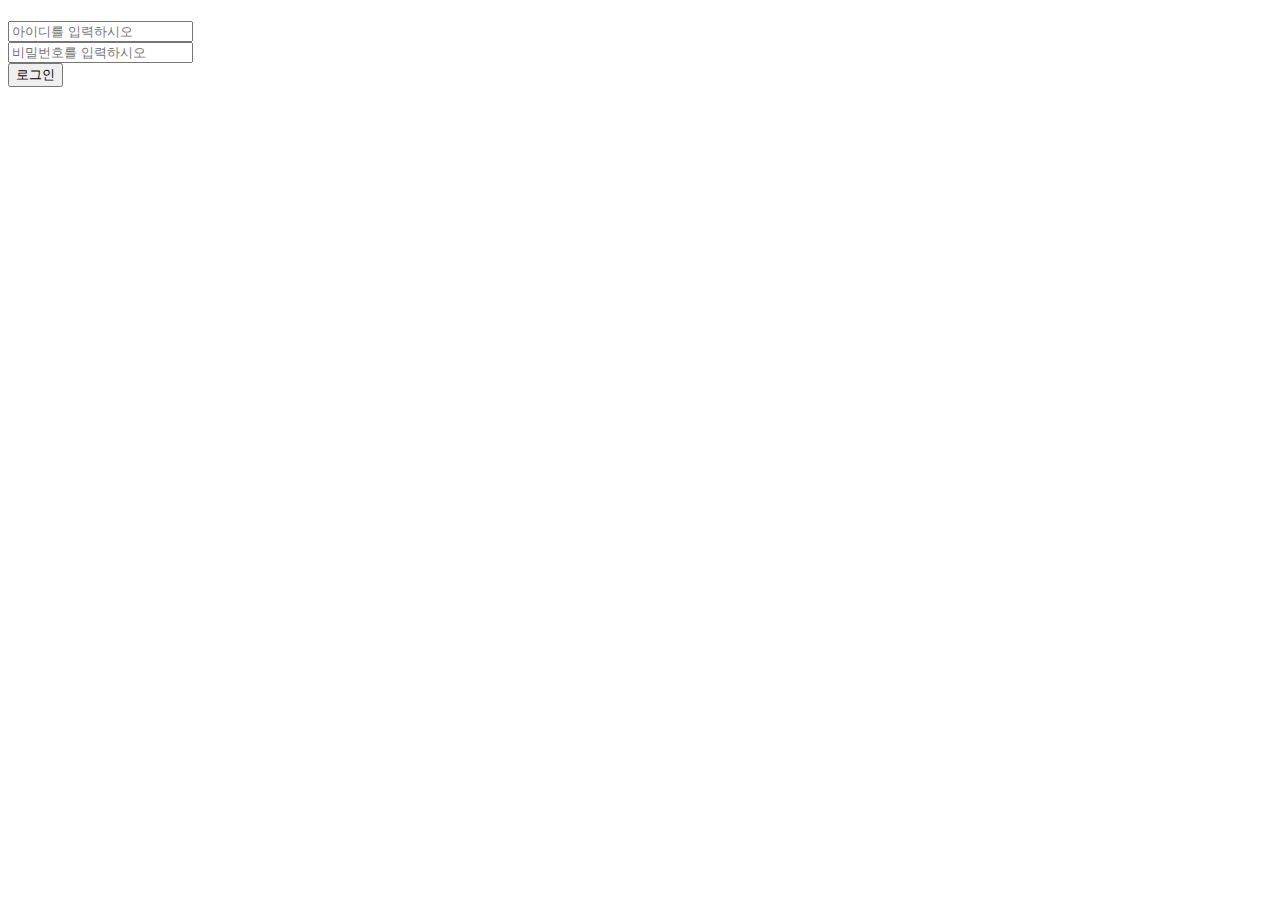
<file: ch2/src/main/resources/templates/login.html>
<!DOCTYPE html>
<html lang="en" xmlns:th="http://www.thymeleaf.org">
<head>
    <meta charset="UTF-8">
    <title>Title</title>
</head>
<body>
<h1 th:text="${param.msg}"></h1>    <!--쿼리스트링에서 읽어옴-->
<h1 th:text="${msg}"></h1>          <!--세션에서 읽어옴-->
<!--<h1 th:text="${#request.getAttribute('msg')}"></h1>          &lt;!&ndash;세션에서 읽어옴&ndash;&gt;-->
<form action="/login/login" method="post">
  <input type="text" name="id" placeholder="아이디를 입력하시오"><br>
  <input type="password" name="pwd" placeholder="비밀번호를 입력하시오"><br>
  <input type="submit" value="로그인">

</form>
</body>
</html>
</file>
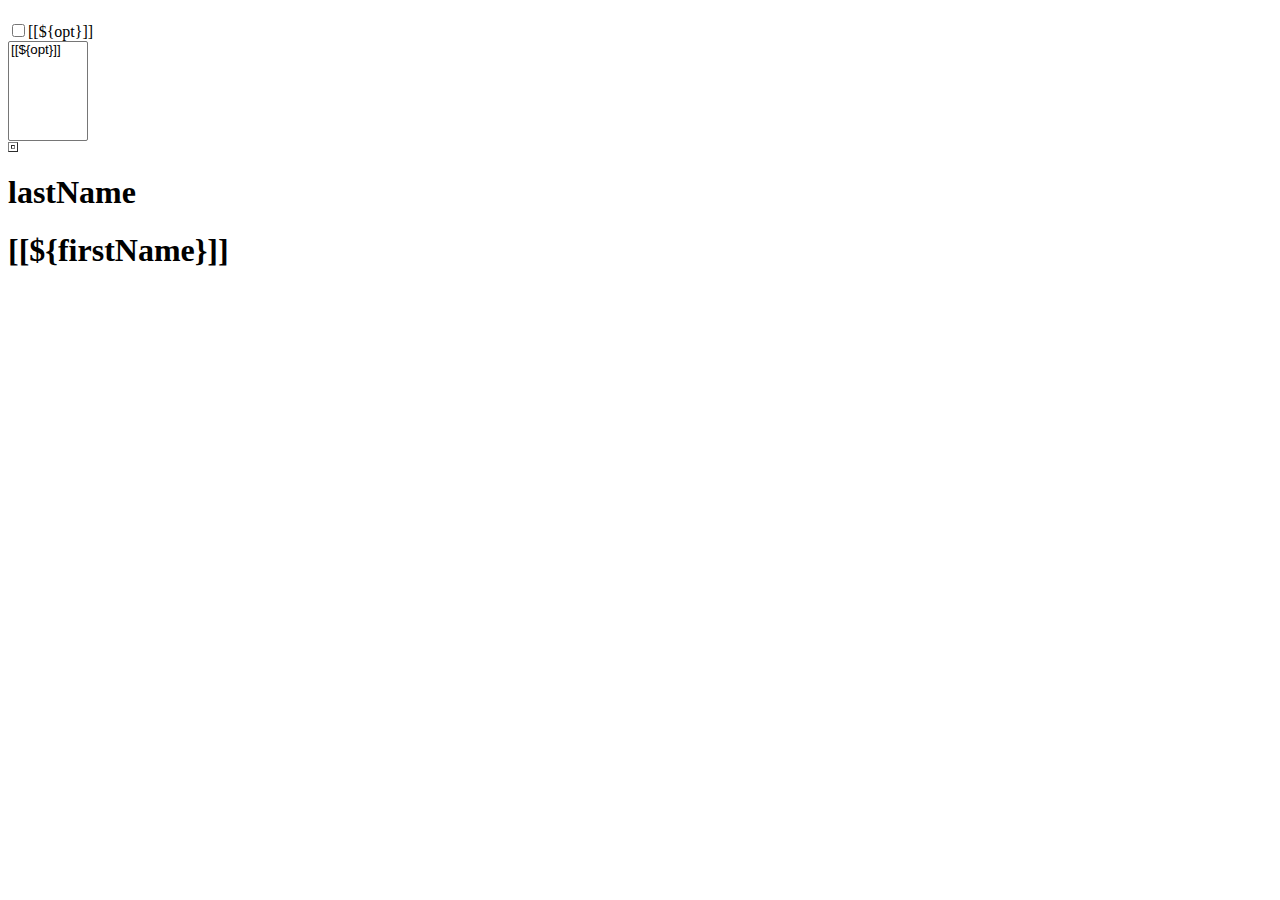
<file: ch2/src/main/resources/templates/test.html>
<!DOCTYPE html>
<html lang="en" xmlns:th="http://www.thymeleaf.org">
<head>
    <meta charset="UTF-8">
    <title>Title</title>
    <style>
        select{
            width: 80px;
            height: 100px;
        }
    </style>
</head>
<body>
<h1 th:text="|year : ${year}|"></h1>
<h1 th:text="|id : ${session.id}|"></h1>
<h1 th:text="|email : ${application.email}|"></h1>
<script th:inline="javascript">
    var firstName = [[${firstName}]]
    var lastName = /*[[${lastName}]]*/ "testName"
    var arr = [[${list}]]
    var userObj = [[${user}]]
</script>
<!--<a href="board.html" th:href="@{/board/list(bno=${bno}, type='L')}">aaa</a>-->
<!--/*/ <th:block th:each="opt : ${list}"> /*/-->
    <input type="checkbox" th:value="${opt}">[[${opt}]]<br>
<!--/*/ </th:block> /*/-->
<select name="" id="" multiple>
    <option th:each="opt : ${list}" th:value="${opt}">[[${opt}]]</option>
</select>
<table border="1px">
    <tr th:each="item : ${list}">
        <td th:text="${item}"></td>
    </tr>
<!--    <tr th:unlsee="${list.size}==0">-->
<!--        <td> 게시물이 없습니다.</td>-->
<!--    </tr>-->
</table>
<h1 th:text="${lastName}">lastName</h1>
<h1>[[${firstName}]]</h1>

<span th:text="'My name is' + ${lastName} + ',' + ${firstName}"></span>
<span th:text="|My name is ${lastName}, ${firstName}|"></span>

</body>
</html>
</file>
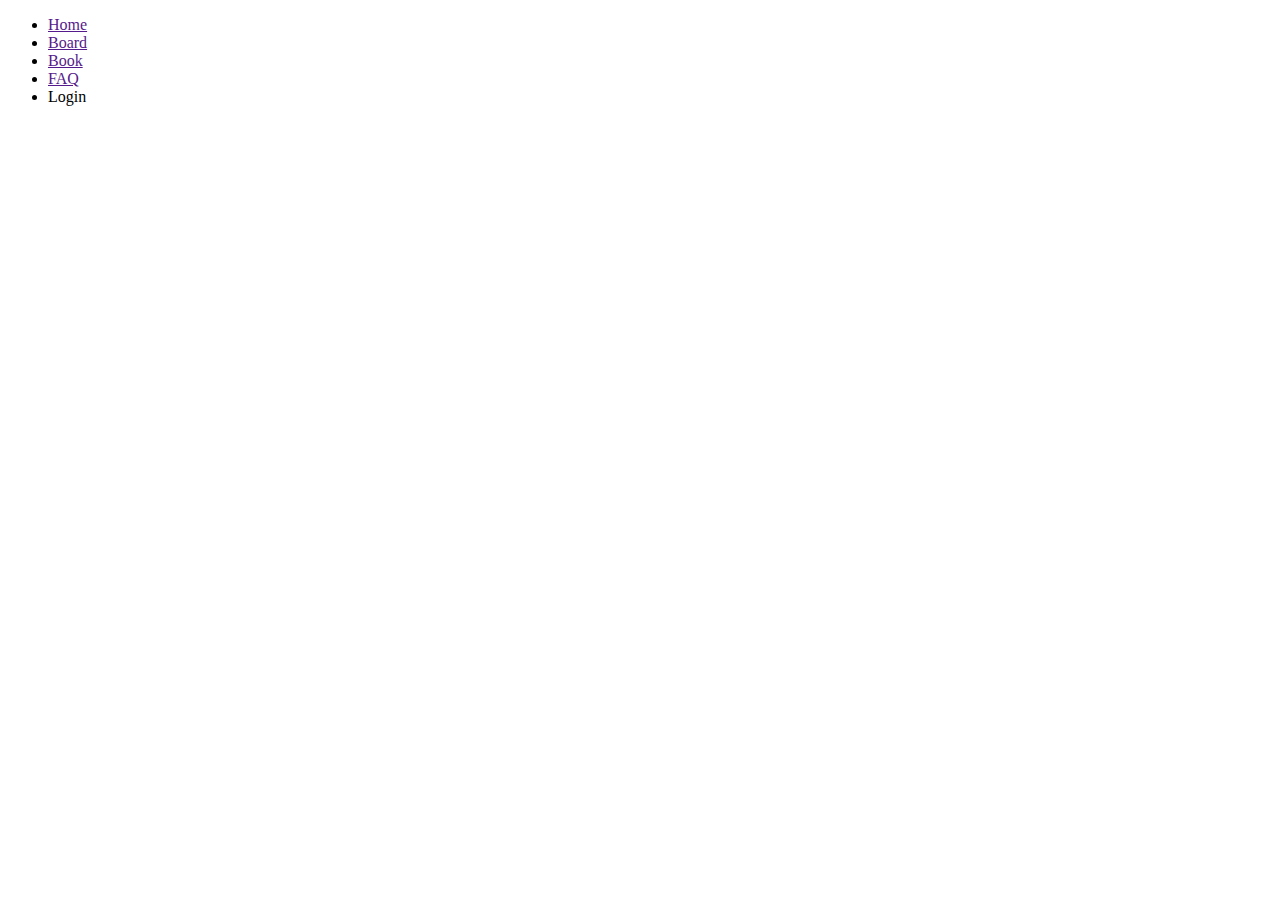
<file: ch2/src/main/resources/templates/fragments/header.html>
<!DOCTYPE html>
<html lang="en" xmlns:th="http://www.thymeleaf.org">
<div th:fragment="header">
<div id="header">
    <ul>
        <li><a href="">Home</a></li><li>
        <a href="">Board</a></li><li>
        <a href="">Book</a></li><li>
        <a href="">FAQ</a></li><li>
        <a th:href="@{/login/login}">Login</a></li>
    </ul>
</div>
</div>
</html>
</file>
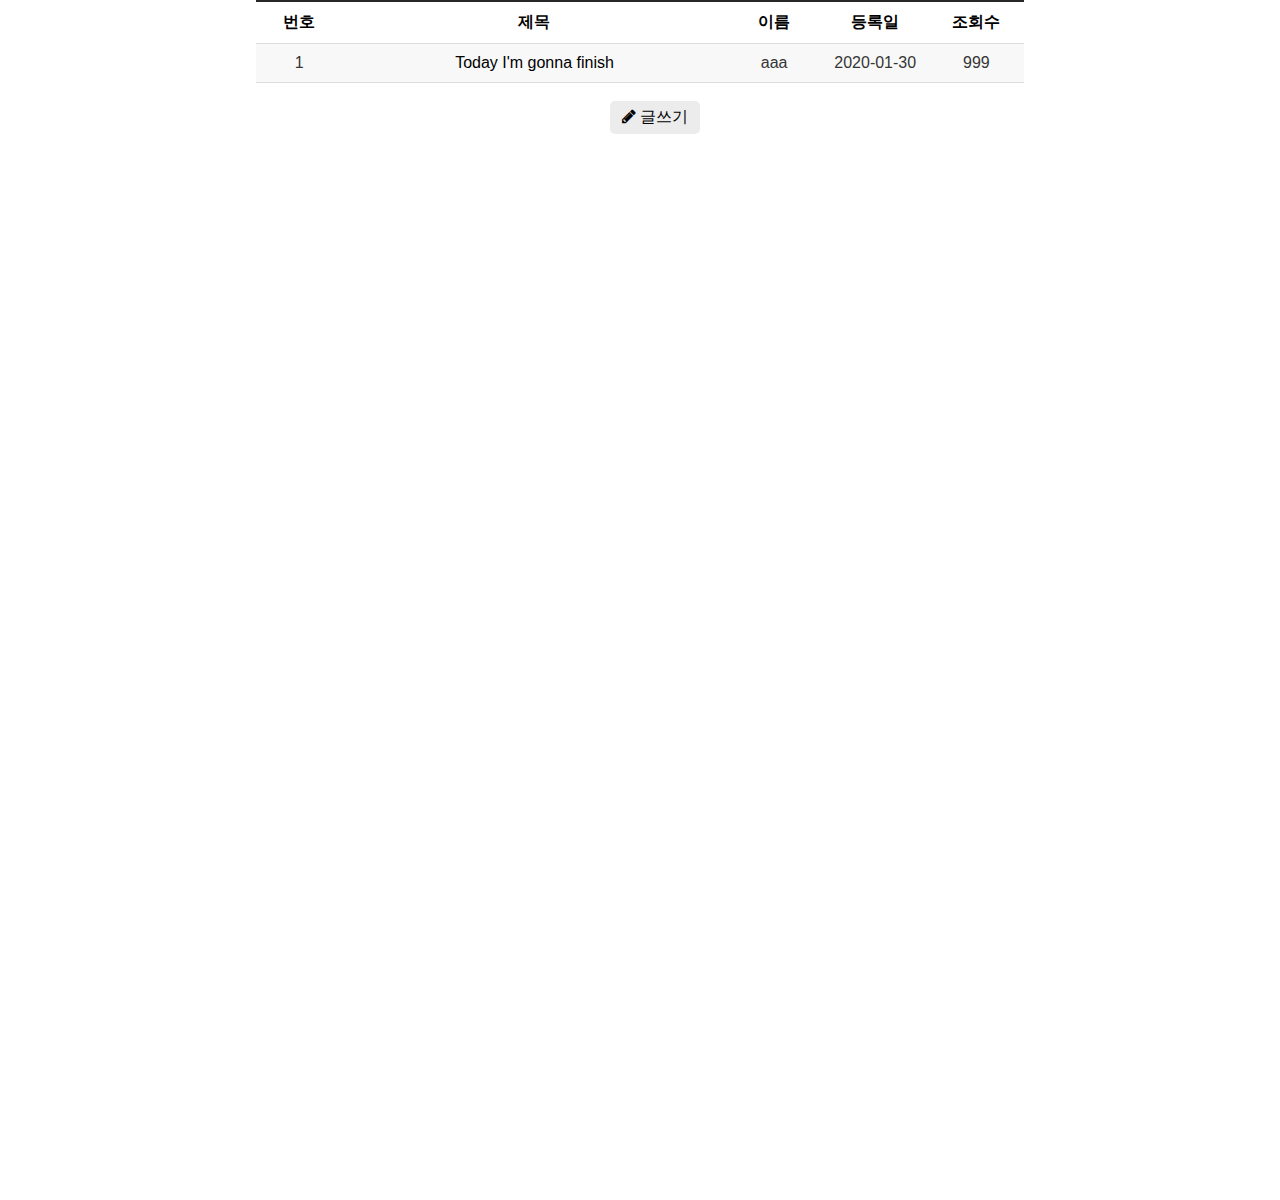
<file: ch4/src/main/resources/templates/board/list.html>
<!DOCTYPE html>
<html xmlns:th="http://www.thymeleaf.org">
<head>
    <meta charset="UTF-8">
    <title>fastcampus</title>
    <link rel="stylesheet" href="https://cdnjs.cloudflare.com/ajax/libs/font-awesome/4.7.0/css/font-awesome.min.css">
    <script src="https://code.jquery.com/jquery-3.7.0.min.js" integrity="sha256-2Pmvv0kuTBOenSvLm6bvfBSSHrUJ+3A7x6P5Ebd07/g=" crossorigin="anonymous"></script>
    <style>
        * {
            box-sizing: border-box;
            margin: 0;
            padding: 0;
            font-family: "Noto Sans KR", sans-serif;
        }

        a {
            text-decoration: none;
            color: black;
        }
        button,
        input {
            border: none;
            outline: none;
        }

        .board-container {
            width: 60%;
            height: 1200px;
            margin: 0 auto;
            /* border: 1px solid black; */
        }
        .search-container {
            background-color: rgb(253, 253, 250);
            width: 100%;
            height: 110px;
            border: 1px solid #ddd;
            margin-top : 10px;
            margin-bottom: 30px;
            display: flex;
            justify-content: center;
            align-items: center;
        }
        .search-form {
            height: 37px;
            display: flex;
        }
        .search-option {
            width: 100px;
            height: 100%;
            outline: none;
            margin-right: 5px;
            border: 1px solid #ccc;
            color: gray;
        }

        .search-option > option {
            text-align: center;
        }

        .search-input {
            color: gray;
            background-color: white;
            border: 1px solid #ccc;
            height: 100%;
            width: 300px;
            font-size: 15px;
            padding: 5px 7px;
        }
        .search-input::placeholder {
            color: gray;
        }

        .search-button {
            /* 메뉴바의 검색 버튼 아이콘  */
            width: 20%;
            height: 100%;
            background-color: rgb(22, 22, 22);
            color: rgb(209, 209, 209);
            display: flex;
            align-items: center;
            justify-content: center;
            font-size: 15px;
        }
        .search-button:hover {
            color: rgb(165, 165, 165);
        }

        table {
            border-collapse: collapse;
            width: 100%;
            border-top: 2px solid rgb(39, 39, 39);
        }

        tr:nth-child(even) {
            background-color: #f0f0f070;
        }

        th,
        td {
            width:300px;
            text-align: center;
            padding: 10px 12px;
            border-bottom: 1px solid #ddd;
        }

        td {
            color: rgb(53, 53, 53);
        }

        .no      { width:150px;}
        .title   { width:50%;  }

        td.title   { text-align: left;  }
        td.writer  { text-align: left;  }
        td.viewcnt { text-align: right; }

        td.title:hover {
            text-decoration: underline;
        }

        .paging {
            color: black;
            width: 100%;
            align-items: center;
        }

        .page {
            color: black;
            padding: 6px;
            margin-right: 10px;
        }
        .paging-active {
            background-color: rgb(216, 216, 216);
            border-radius: 5px;
            color: rgb(24, 24, 24);
        }

        .paging-container {
            width:100%;
            height: 70px;
            display: flex;
            margin-top: 50px;
            margin : auto;
        }
        .btn-write {
            background-color: rgb(236, 236, 236); /* Blue background */
            border: none; /* Remove borders */
            color: black; /* White text */
            padding: 6px 12px; /* Some padding */
            font-size: 16px; /* Set a font size */
            cursor: pointer; /* Mouse pointer on hover */
            border-radius: 5px;
            margin-left: 30px;
        }

        .btn-write:hover {
            text-decoration: underline;
        }
    </style>
</head>
<body>
<div style="text-align:center">
    <div class="board-container">
        <table>
            <tr>
                <th class="no">번호</th>
                <th class="title">제목</th>
                <th class="writer">이름</th>
                <th class="regdate">등록일</th>
                <th class="viewcnt">조회수</th>
            </tr>
            <tr th:each="board : ${list}">
                <td th:text="${board.bno}" th:class="no">1</td>
                <td><a th:href="@{/board/read(bno=${board.bno})}" th:text="${board.title}">Today I'm gonna finish</a></td>
                <td th:text="${board.user.id}">aaa</td>
                <td th:text="${#dates.format(board.upDate,'yyyy-MM-dd')}">2020-01-30</td>
                <td th:text="${board.viewCnt}" th:class="viewcnt">999</td>
            </tr>
            </c:forEach>
        </table>
        <br>
        <button id="writeBtn" class="btn-write" onclick="location.href='/board/write'"><i class="fa fa-pencil"></i> 글쓰기</button>
    </div>
</div>
</body>
</html>
</file>
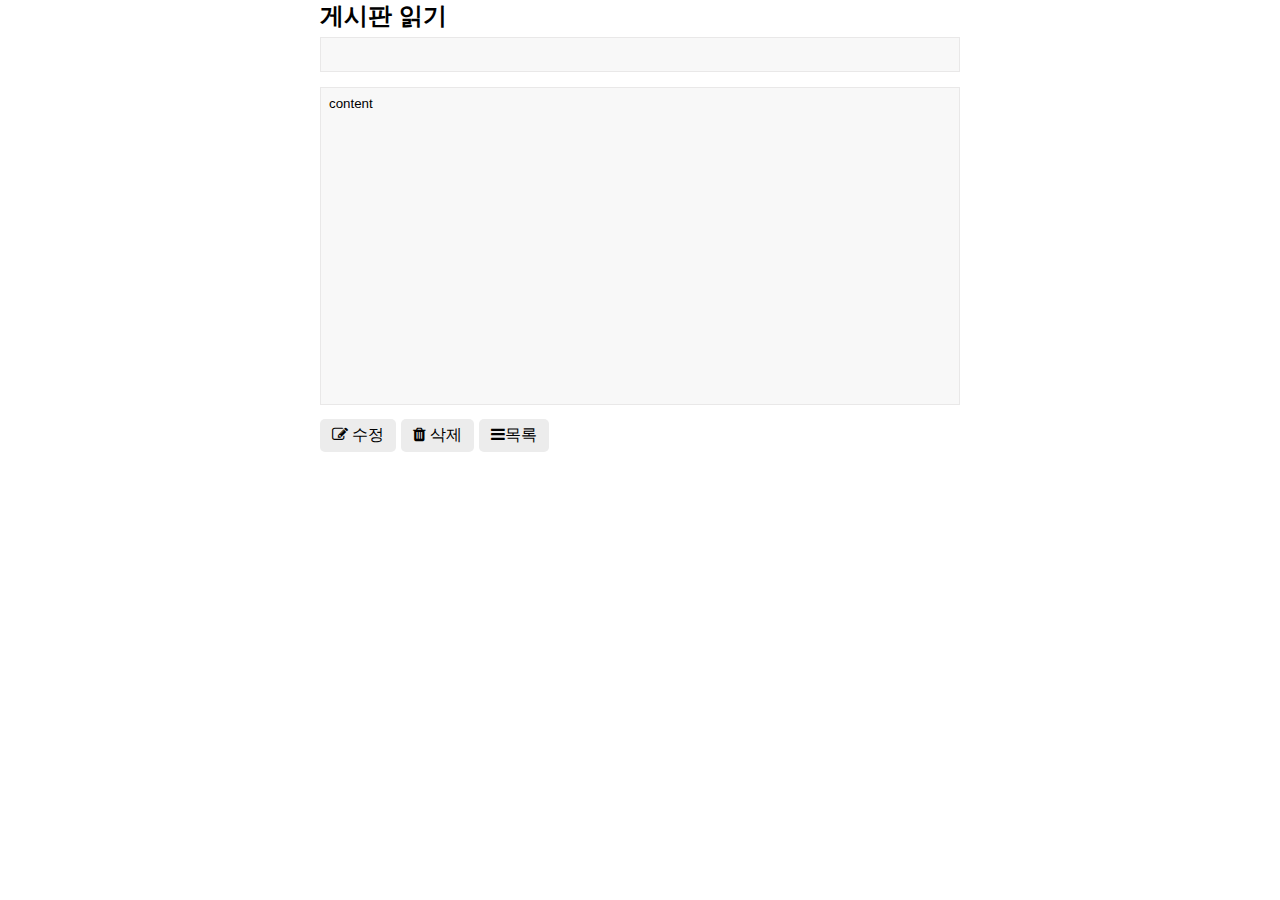
<file: ch4/src/main/resources/templates/board/read.html>
<!DOCTYPE html>
<html lang="ko" xmlns:th="http://www.thymeleaf.org">
<head>
  <meta charset="UTF-8">
  <title>fastcampus</title>
  <link rel="stylesheet" href="https://cdnjs.cloudflare.com/ajax/libs/font-awesome/4.7.0/css/font-awesome.min.css">
  <script src="https://code.jquery.com/jquery-3.7.0.min.js" integrity="sha256-2Pmvv0kuTBOenSvLm6bvfBSSHrUJ+3A7x6P5Ebd07/g=" crossorigin="anonymous"></script>
  <style>
    * {
        box-sizing: border-box;
        margin: 0;
        padding: 0;
        font-family: "Noto Sans KR", sans-serif;
    }

    .container {
        width : 50%;
        margin : auto;
    }

    .writing-header {
        position: relative;
        margin: 20px 0 0 0;
        padding-bottom: 10px;
        border-bottom: 1px solid #323232;
    }

    input {
        width: 100%;
        height: 35px;
        margin: 5px 0px 10px 0px;
        border: 1px solid #e9e8e8;
        padding: 8px;
        background: #f8f8f8;
        outline-color: #e6e6e6;
    }

    textarea {
        width: 100%;
        background: #f8f8f8;
        margin: 5px 0px 10px 0px;
        border: 1px solid #e9e8e8;
        resize: none;
        padding: 8px;
        outline-color: #e6e6e6;
    }

    .frm {
        width:100%;
    }
    .btn {
        background-color: rgb(236, 236, 236); /* Blue background */
        border: none; /* Remove borders */
        color: black; /* White text */
        padding: 6px 12px; /* Some padding */
        font-size: 16px; /* Set a font size */
        cursor: pointer; /* Mouse pointer on hover */
        border-radius: 5px;
    }

    .btn:hover {
        text-decoration: underline;
    }
  </style>
</head>
<body>
<div class="container">
  <h2 th:class="writing-header">게시판 읽기</h2>
  <form id="form" class="frm" action="" method="post">
    <input type="hidden" name="bno" th:value="${board.bno}">

    <input name="user" type="hidden" th:value="${board.user.id}" readonly='readonly'>
    <input name="title" type="text" th:value="${board.title}" readonly='readonly'><br>
    <textarea name="content" rows="20" th:text="${board.content}">content</textarea><br>

    <button type="button" id="modifyBtn" class="btn btn-modify"><i class="fa fa-edit"></i> 수정</button>
    <button type="button" id="removeBtn" class="btn btn-remove"><i class="fa fa-trash"></i> 삭제</button>
    <button type="button" id="listBtn" class="btn btn-list"><i class="fa fa-bars"></i>목록</button>
  </form>
  <script>
    $("#removeBtn").on("click", function(){
        if(!confirm("정말로 삭제하시겠습니까?")) return;

        let form = $("#form");
        form.attr("action", "[[@{/board/remove(bno=${board.bno})}]]");
        form.attr("method", "post");
        form.submit();
    });

    $("#modifyBtn").on("click", function(){
        location.href="[[@{/board/modify(bno=${board.bno})}]]"
    });

    $("#listBtn").on("click", function(){
        location.href="[[@{/board/list}]]";
    });
  </script>
</div>
</body>
</html>
</file>
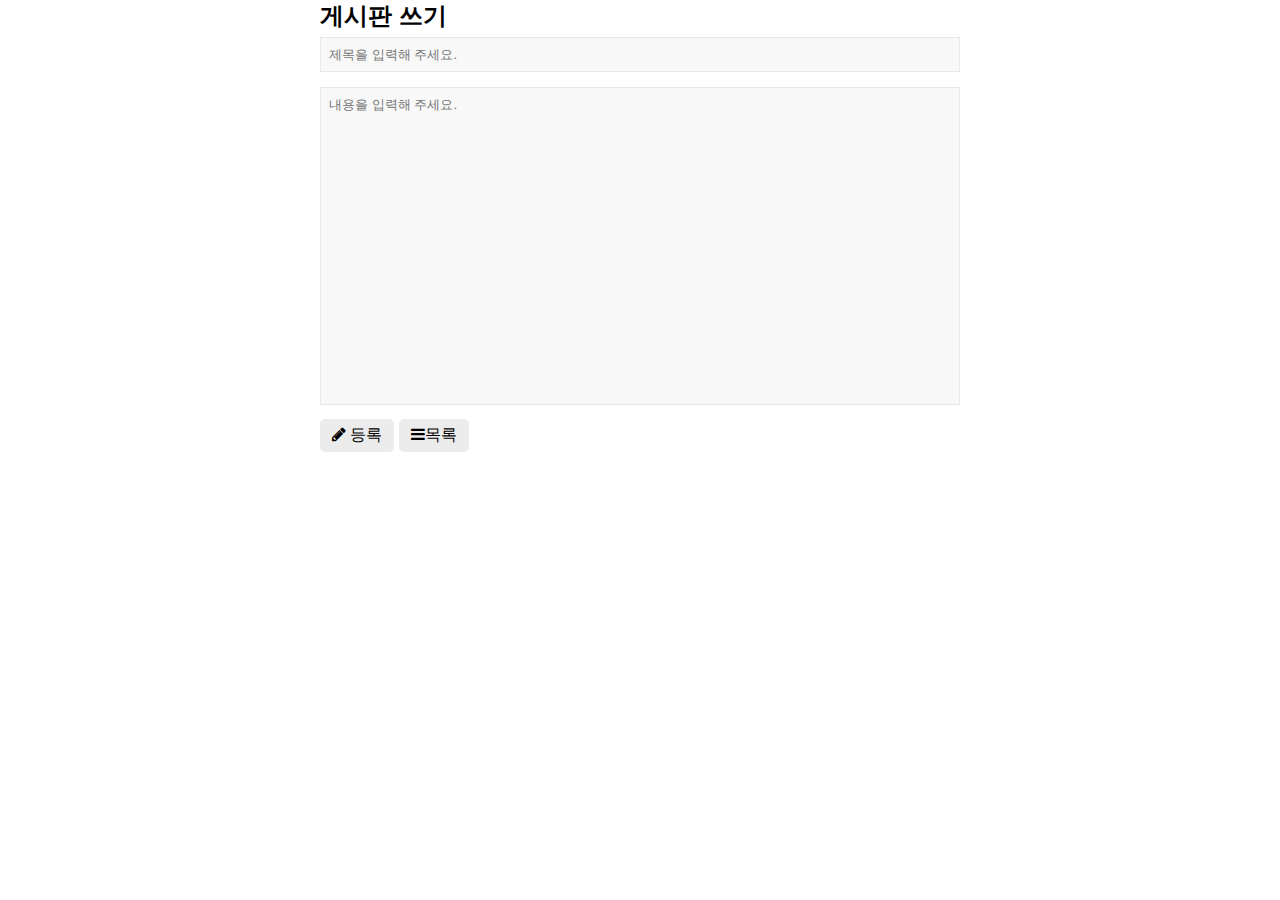
<file: ch4/src/main/resources/templates/board/write.html>
<!DOCTYPE html>
<html lang="ko" xmlns:th="http://www.thymeleaf.org">
<head>
    <meta charset="UTF-8">
    <title>fastcampus</title>
    <link rel="stylesheet" href="https://cdnjs.cloudflare.com/ajax/libs/font-awesome/4.7.0/css/font-awesome.min.css">
    <script src="https://code.jquery.com/jquery-3.7.0.min.js" integrity="sha256-2Pmvv0kuTBOenSvLm6bvfBSSHrUJ+3A7x6P5Ebd07/g=" crossorigin="anonymous"></script>    <style>
    * {
        box-sizing: border-box;
        margin: 0;
        padding: 0;
        font-family: "Noto Sans KR", sans-serif;
    }

    .container {
        width : 50%;
        margin : auto;
    }

    .writing-header {
        position: relative;
        margin: 20px 0 0 0;
        padding-bottom: 10px;
        border-bottom: 1px solid #323232;
    }

    input {
        width: 100%;
        height: 35px;
        margin: 5px 0px 10px 0px;
        border: 1px solid #e9e8e8;
        padding: 8px;
        background: #f8f8f8;
        outline-color: #e6e6e6;
    }

    textarea {
        width: 100%;
        background: #f8f8f8;
        margin: 5px 0px 10px 0px;
        border: 1px solid #e9e8e8;
        resize: none;
        padding: 8px;
        outline-color: #e6e6e6;
    }

    .frm {
        width:100%;
    }
    .btn {
        background-color: rgb(236, 236, 236); /* Blue background */
        border: none; /* Remove borders */
        color: black; /* White text */
        padding: 6px 12px; /* Some padding */
        font-size: 16px; /* Set a font size */
        cursor: pointer; /* Mouse pointer on hover */
        border-radius: 5px;
    }

    .btn:hover {
        text-decoration: underline;
    }
</style>
</head>
<body>
<div class="container">
    <h2 th:class="writing-header">게시판 쓰기</h2>
    <form id="form" class="frm" method="post">
        <input type="hidden" name="bno" th:value="${board.bno}">
        <input name="user" type="hidden" th:value="${board.user.id}" readonly='readonly'>

        <input name="title" type="text" placeholder="제목을 입력해 주세요." th:value="${board.title}"><br>
        <textarea name="content" rows="20" placeholder="내용을 입력해 주세요." th:text="${board.content}"></textarea><br>

        <button type="button" id="writeBtn" class="btn btn-write"><i class="fa fa-pencil"></i> 등록</button>
        <button type="button" id="listBtn" class="btn btn-list"><i class="fa fa-bars"></i>목록</button>
    </form>
    <script>
        let formCheck = function () {
            let form = document.getElementById("form");
            if (form.title.value == "") {
                alert("제목을 입력해 주세요.");
                form.title.focus();
                return false;
            }

            if (form.content.value == "") {
                alert("내용을 입력해 주세요.");
                form.content.focus();
                return false;
            }
            return true;
        };

        $("#writeBtn").on("click", function(){
            let form = $("#form");
            // form.attr("action", "/board/write");
            form.attr("action", "[[@{/board/write}]]");
            form.attr("method", "post");

            if(formCheck())
                form.submit();
        });

        $("#listBtn").on("click", function () {
            location.href = "[[@{/board/list}]]";
        });
    </script>
</div>
</body>
</html>
</file>
